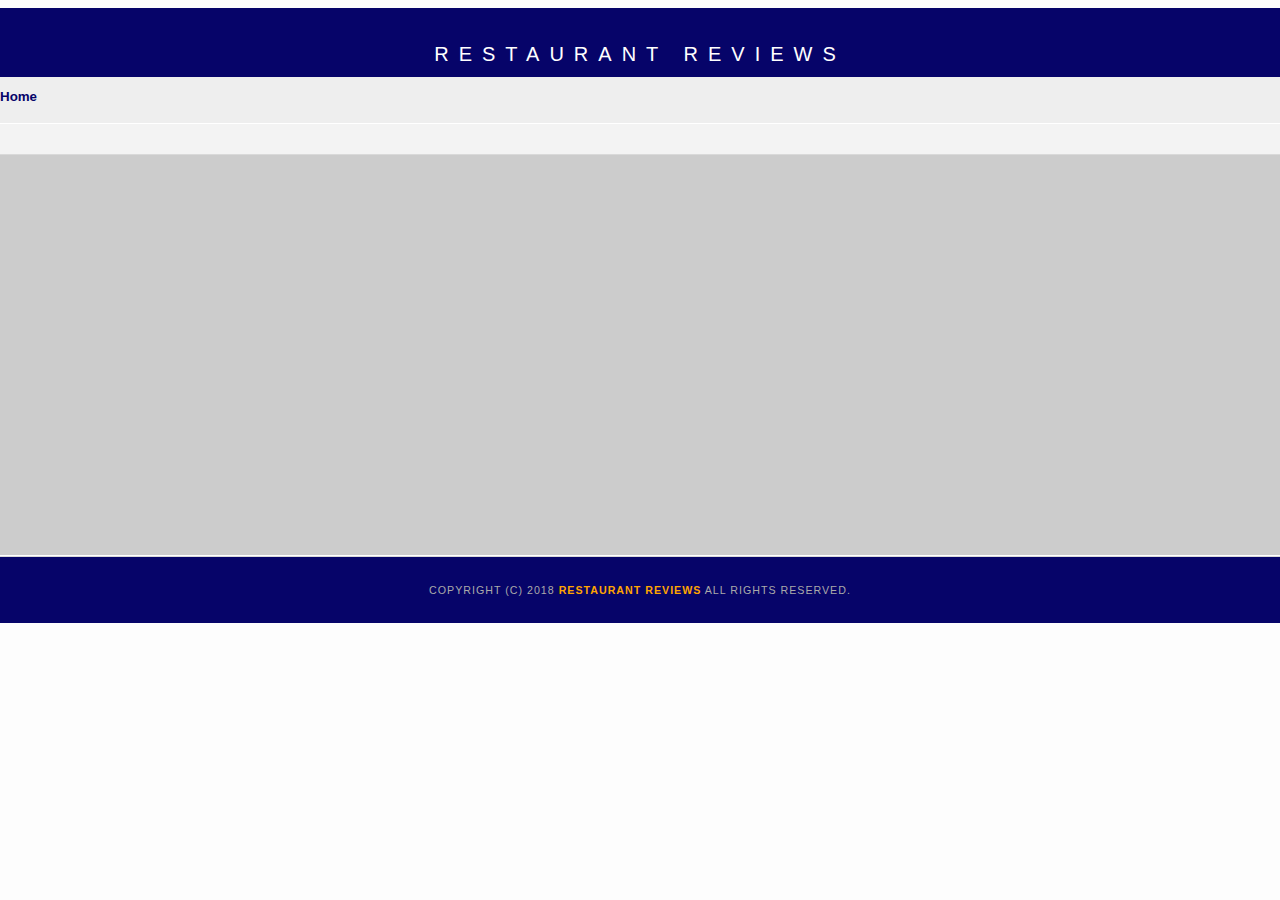
<file: restaurant.html>
<!DOCTYPE html>
<html lang = "en">

<head>
  <!-- Normalize.css for better cross-browser consistency -->
  <link rel="stylesheet" src="//normalize-css.googlecode.com/svn/trunk/normalize.css" />
  <!-- Main CSS file -->
  <link rel="stylesheet" href="css/restaurant.css" type="text/css">
  <link rel="stylesheet" href="https://unpkg.com/leaflet@1.3.1/dist/leaflet.css" integrity="sha512-Rksm5RenBEKSKFjgI3a41vrjkw4EVPlJ3+OiI65vTjIdo9brlAacEuKOiQ5OFh7cOI1bkDwLqdLw3Zg0cRJAAQ==" crossorigin=""/>
  <link rel = "shortcut icon" href="./favicon.ico">
  <meta name="viewport" content="width=device-width, initial-scale=1.0">
  <meta http-equiv = "X-UA-Compatible" content = "ie=edge">
  
</head>
</title><!--Restaurant Reviews Information--></title>
<body class="container">
  <!-- Beginning header -->
  <header tabindex = "0">
    <!-- Beginning nav -->
    
    <nav>
      <h1><a href="/">Restaurant Reviews</a></h1>
    </nav>
    
    <!-- Beginning breadcrumb -->
    <ul id="breadcrumb" role="navigation" aria-label="Breadcrumb" tabindex = "0">
      
      <li>
        <a href="/"><strong>Home</strong></a>
      </li>

    </ul>
    <!-- End breadcrumb -->
    <!-- End nav -->
  </header>
  <!-- End header -->


  <!-- Beginning main -->
  <main id="maincontent">
        
    <!-- Beginning restaurant -->
    <section role = "main">
    <section id="restaurant-container" aria-labelledby = "container_label" tab index = "0">
    <label id = "container_label" class = "aria-label"><!--Restaurant Information--></label>
    <div class = "restaurant-pretty">
      
      <h2 id="restaurant-name"></h2>
      <img id="restaurant-img">
      </div>
      
      <div class = "restaurant-info">
      <p id="restaurant-cuisine"></p>
      <p id="restaurant-address"></p>
      <table id="restaurant-hours"></table>
    </div>

    </section>
    <!-- end restaurant -->
    
  <!-- Beginning map -->
  <section id="map-container" aria-label = "map area">
  <div id="map" aria-label="location" role="application"></div>
  </section>
  <!-- End map -->

   <!-- Beginning reviews -->
    <section id="reviews-container" aria-label = "restaurant-reviews" tab index = "0">
      <ul id="reviews-list"></ul>
    </section>
    <!-- End reviews -->

  </main>
  <!-- End main -->

  <!-- Beginning footer -->
  <footer id="footer">
    Copyright (c) 2018 <a href="/"><strong>Restaurant Reviews</strong></a> All Rights Reserved.
  </footer>
  <!-- End footer -->
  <script src="https://unpkg.com/leaflet@1.3.1/dist/leaflet.js" integrity="sha512-/Nsx9X4HebavoBvEBuyp3I7od5tA0UzAxs+j83KgC8PU0kgB4XiK4Lfe4y4cgBtaRJQEIFCW+oC506aPT2L1zw==" crossorigin="" tab index = "-1"></script>
  <!-- Beginning scripts -->
  <!-- Database helpers -->
  <script type="text/javascript" src="js/dbhelper.js"></script>
  <!-- Main javascript file -->
  <script type="text/javascript" src="js/restaurant_info.js"></script>
  <!--ServiceWorker js file-->
  <script type="application/javascript" charset="utf-8" src="./sw.js"></script>
  <!-- Google Maps -->
 <!--<script async defer src="https://maps.googleapis.com/maps/api/js?key=pk.eyJ1IjoiYWR2ZW50dXJlbm93IiwiYSI6ImNqa291MzRhYzE2aGEzeG1udXpqY3c2M3UifQ.k-_GPZ9TFNLGG0PM0FowQQ&libraries=places&callback=initMap"></script>--> 
  <!-- End scripts -->

</body>

</html>
</file>
<file: css/restaurant.css>
body,td,th,p{
	font-family: Arial, Helvetica, sans-serif;
	font-size: 14pt;
	color: #333;
	line-height: 1.5;
}
body {
  background-color: #fdfdfd;
  position: relative;
  margin-right:auto;
  margin-left:auto;
  max-width: 1280px;
}
ul, li {
	font-family: Arial, Helvetica, sans-serif;
	font-size: 10pt;
	color: #333;
}
a {
	color: orange;
	text-decoration: none;
}
a:hover, a:focus {
	color: #63db33;
  text-decoration: none;
  outline: 3px solid orange;
}
a img{
	border: none 0px #fff;
}
h1, h2, h3, h4, h5, h6 {
  font-family: Arial, Helvetica, sans-serif;
  margin: 0 0 20px;
}
article, aside, canvas, details, figcaption, figure, footer, header, hgroup, menu, nav, section {
	display: block;
}
#maincontent {
  background-color: #f3f3f3;
  min-height: 100%;
  width: 100%;
}
#footer {
  background-color:rgb(6, 4,105);
  color: #aaa;
  font-size: 8pt;
  letter-spacing: 1px;
  padding: 25px 1.5px;
  text-align: center;
  text-transform: uppercase;
}
/* ====================== Navigation ====================== */
nav {
  width: 100%;
  height: 50px;
  background-color: rgb(6, 4,105);
  text-align:center;
  padding-top: 1%;
}
nav h1 {
  margin: auto;
}
nav h1 a {
  color: #fff;
  font-size: 15pt;
  font-weight: 200;
  letter-spacing: 10px;
  text-transform: uppercase;
  top: 10%;
}
#breadcrumb {
    padding: 10px 0px 16px;
    list-style: none;
    background-color: #eee;
    font-size: 20px;
    margin: 0;
    width: calc(106.25% - 80px);
    display: flex;
}

/* Display list items side by side */
#breadcrumb li {
    display: inline;
}

/* Add a slash symbol (/) before/behind each list item */
#breadcrumb li+li:before {
    padding: 8px;
    color: black;
    content: "/\00a0";
}

/* Add a color to all links inside the list */
#breadcrumb li a {
    color: rgb(6, 4,105);
    text-decoration: none;
}

/* Add a color on mouse-over */
#breadcrumb li a:hover {
    color: #0b7e01;
    text-decoration: underline;
}
/* ====================== Map ====================== */
#map {
  height: 400px;
  width: 100%;
  background-color: #ccc;
}

/* ====================== Restaurant Details ====================== */
.inside header {
  position: fixed;
  top: 0;
  width: 100%;
  z-index: 1000;
}
.inside #map-container {
  background: blue none repeat scroll 0 0;
  height: 87%;
  position: fixed;
  right: 0;
  top: 80px;
  width: 50%;
}
.inside #map {
  background-color: #ccc;
  height: 100%;
  width: 100%;
}

.inside #footer {
  bottom: 0;
  position: absolute;
  width: 50%;
}
#restaurant-pretty {
margin: auto;
}

#restaurant-name {
  color: rgb(6, 4, 105);
  font-family: Arial,sans-serif;
  font-size: 20pt;
  font-weight: 200;
  letter-spacing: 0;
  margin: 15px 0 30px;
  text-transform: uppercase;
  line-height: 1.1;
}
#restaurant-img {
  width: 80%;
  height: auto;
  margin: auto;
  align-items: center;
  display: flex;
  flex-wrap: nowrap;
}
#restaurant-address {
  font-size: 14pt;
  text-align: center;
  margin: auto;
}
#restaurant-cuisine {
  background-color: #333;
  color: #ddd;
  height: auto;
  font-size: 14pt;
  font-weight: 300;
  letter-spacing: 10px;
  margin: auto;
  text-align: center;
  text-transform: uppercase;
  width: calc(106.25% - 80px);
}
#restaurant-container {
  border-bottom: 1px solid #d9d9d9;
  border-top: 1px solid #fff;
  padding: 0;
  width: 100%;
}

#restaurant-info {
  padding: 0px;
}

#reviews-container {
  border-bottom: 1px solid #d9d9d9;
  border-top: 1px solid #fff;
  padding: 0;
  width: 100%;
}

#reviews-container h2 {
  color:rgb(6, 4, 105);
  font-size: 24pt;
  font-weight: 300;
  letter-spacing: -1px;
  padding-bottom: 1pt;
  text-transform: uppercase;
}
#reviews-list {
  margin: 0;
  padding: 0;
}
#reviews-list li {
  background-color: #fff;
    border: 2px solid #f3f3f3;
  display: block;
  list-style-type: none;
  margin: 0 0 30px;
  overflow: hidden;
  padding: 0px;
  position: relative;
  width: 100%;
}
#reviews-list li p {
  margin: 0 0 10px;
}
#restaurant-hours td {
  color: #666;
}
/* ====================== Media Queries ====================== */

/* From gokulkkrish@github
  ##Device = Desktops
  ##Screen = 1281px to higher resolution desktops
*/

@media (min-width: 1281px) {
  display:flex;
  flex-direction: row;
  width: 100vw; 
}

/* 
  ##Device = Laptops, Desktops
  ##Screen = B/w 1025px to 1280px
*/

@media (min-width: 1025px) and (max-width: 1280px) {
display:flex;
flex-direction: row;
width: 100vw; 
}

/* 
  ##Device = Tablets, Ipads (portrait)
  ##Screen = B/w 768px to 1024px
*/

@media (min-width: 768px) and (max-width: 1024px) {
display:flex;
flex-direction: row;
width: 100vw;  
}
nav {
  display: flex;
  flex-direction: column;
  width: 100%;
  height: auto;
}

#breadcrumb {
  display: flex;
  width: 100%;
}

/* 
  ##Device = Most of the Smartphones Mobiles (Portrait)
  ##Screen = B/w 320px to 479px
*/

@media (min-width: 320px) and (max-width: 470px) {
display:flex;
flex-direction: row;
width: 100vw;  
}
</file>
